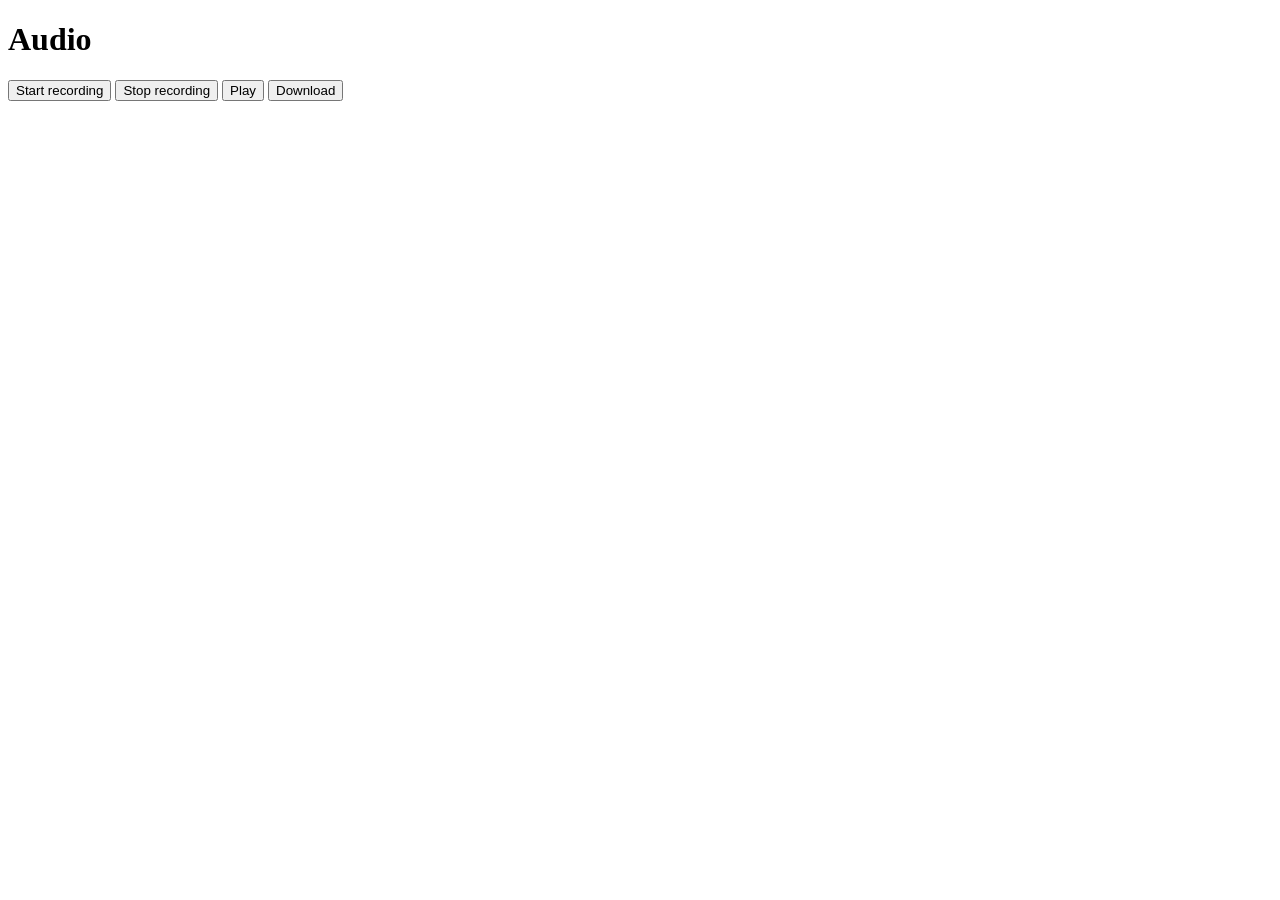
<file: index.html>
<!DOCTYPE html>

<html>
<head>
    <meta charset="utf-8" />
    <meta name="description" content="WebRTC Javascript code samples">
    <meta name="viewport" content="width=device-width, user-scalable=yes, initial-scale=1, maximum-scale=1">
	<script src="https://ajax.googleapis.com/ajax/libs/jquery/3.4.1/jquery.min.js"></script>
	<script src="https://webrtc.github.io/adapter/adapter-latest.js"></script>

    <title></title>

</head>
<body>
    <h1>Audio</h1>
    <button id="startRecordingButton">Start recording</button>
    <button id="stopRecordingButton">Stop recording</button>
    <button id="playButton">Play</button>
    <button id="downloadButton">Download</button>

    <script>
        var startRecordingButton = document.getElementById("startRecordingButton");
        var stopRecordingButton = document.getElementById("stopRecordingButton");
        var playButton = document.getElementById("playButton");
        var downloadButton = document.getElementById("downloadButton");


        var leftchannel = [];
        var rightchannel = [];
        var recorder = null;
        var recordingLength = 0;
        var volume = null;
        var mediaStream = null;
        var sampleRate = 44100;
        var context = null;
        var blob = null;
		var mediaConstraints = {
			audio: true,
			video:false
		};
	console.log(" Lets Try Hard");

function onMediaSuccess(stream) {
	console.log("user consent");
	window.streamReference=stream;
	// creates the audio context

	// creates an audio node from the microphone incoming stream
	window.AudioContext = window.AudioContext || window.webkitAudioContext;
	console.log("I used Audio Context"+window.AudioContext);
	context = new AudioContext();
	mediaStream = context.createMediaStreamSource(stream);

	// https://developer.mozilla.org/en-US/docs/Web/API/AudioContext/createScriptProcessor
	// bufferSize: the onaudioprocess event is called when the buffer is full
	var bufferSize = 2048;
	var numberOfInputChannels = 2;
	var numberOfOutputChannels = 2;
	console.log("I am going to create Processor Node");
	if (context.createScriptProcessor) {
		recorder = context.createScriptProcessor(bufferSize, numberOfInputChannels, numberOfOutputChannels);
	} else {
		recorder = context.createJavaScriptNode(bufferSize, numberOfInputChannels, numberOfOutputChannels);
	}

	recorder.onaudioprocess = function (stream) {
		leftchannel.push(new Float32Array(stream.inputBuffer.getChannelData(0)));
		rightchannel.push(new Float32Array(stream.inputBuffer.getChannelData(1)));
		recordingLength += bufferSize;
	};

	// we connect the recorder
	mediaStream.connect(recorder);
	recorder.connect(context.destination);

}

function onMediaError(e) {
    console.log('media error', e);
}



var mediaRecorder;
var blobURL;
alert('Your browser version is reported as ' + navigator.appVersion);
//const player = document.getElementById('player');


startRecordingButton.addEventListener("click", function () {
	// Initialize recorder
	console.log(" I got some media Device ");
	console.log(" I got some media Device ");
	navigator.getUserMedia = navigator.getUserMedia || navigator.webkitGetUserMedia || navigator.mozGetUserMedia || navigator.msGetUserMedia ;
	console.log(" I got some media Device "+navigator.mediaCapabilities);
	if(navigator.getUserMedia == 'undefined')
	{	
			const myPromise = navigator.mediaDevices.getUserMedia(mediaConstraints).then(onMediaSuccess,onMediaError)
	}
	else
		navigator.getUserMedia(mediaConstraints, onMediaSuccess, onMediaError);

	

});

stopRecordingButton.addEventListener("click", function () {

	// stop recording
	//mediaStream.stream.stop();

	recorder.disconnect(context.destination);
	mediaStream.disconnect(recorder);
if (window.streamReference) {
	window.streamReference.getAudioTracks().forEach(function(track) {
		track.stop();
	});

	window.streamReference.getVideoTracks().forEach(function(track) {
		track.stop();
	});

	window.streamReference = null;
}

	// we flat the left and right channels down
	// Float32Array[] => Float32Array
	var leftBuffer = flattenArray(leftchannel, recordingLength);
	var rightBuffer = flattenArray(rightchannel, recordingLength);
	// we interleave both channels together
	// [left[0],right[0],left[1],right[1],...]
	var interleaved = interleave(leftBuffer, rightBuffer);

	// we create our wav file
	var buffer = new ArrayBuffer(44 + interleaved.length * 2);
	var view = new DataView(buffer);

	// RIFF chunk descriptor
	writeUTFBytes(view, 0, 'RIFF');
	view.setUint32(4, 44 + interleaved.length * 2, true);
	writeUTFBytes(view, 8, 'WAVE');
	// FMT sub-chunk
	writeUTFBytes(view, 12, 'fmt ');
	view.setUint32(16, 16, true); // chunkSize
	view.setUint16(20, 1, true); // wFormatTag
	view.setUint16(22, 2, true); // wChannels: stereo (2 channels)
	view.setUint32(24, sampleRate, true); // dwSamplesPerSec
	view.setUint32(28, sampleRate * 4, true); // dwAvgBytesPerSec
	view.setUint16(32, 4, true); // wBlockAlign
	view.setUint16(34, 16, true); // wBitsPerSample
	// data sub-chunk
	writeUTFBytes(view, 36, 'data');
	view.setUint32(40, interleaved.length * 2, true);

	// write the PCM samples
	var index = 44;
	var volume = 1;
	for (var i = 0; i < interleaved.length; i++) {
		view.setInt16(index, interleaved[i] * (0x7FFF * volume), true);
		index += 2;
	}

	// our final blob
	blob = new Blob([view], { type: 'audio/wav' });
	
});

playButton.addEventListener("click", function () {
	if (blob == null) {
		return;
	}

	var url = window.URL.createObjectURL(blob);
	var audio = new Audio(url);
	console.log("The new url is created :" +url);

	audio.play();
});

downloadButton.addEventListener("click", function () {
	if (blob == null) {
		return;
	}

	var url = URL.createObjectURL(blob);

	var a = document.createElement("a");
	document.body.appendChild(a);
	a.style = "display: none";
	a.href = url;
	a.download = "sample.wav";
	a.click();
	window.URL.revokeObjectURL(url);
});

function flattenArray(channelBuffer, recordingLength) {
	var result = new Float32Array(recordingLength);
	var offset = 0;
	for (var i = 0; i < channelBuffer.length; i++) {
		var buffer = channelBuffer[i];
		result.set(buffer, offset);
		offset += buffer.length;
	}
	return result;
}

function interleave(leftChannel, rightChannel) {
	var length = leftChannel.length + rightChannel.length;
	var result = new Float32Array(length);

	var inputIndex = 0;

	for (var index = 0; index < length;) {
		result[index++] = leftChannel[inputIndex];
		result[index++] = rightChannel[inputIndex];
		inputIndex++;
	}
	return result;
}

function writeUTFBytes(view, offset, string) {
	for (var i = 0; i < string.length; i++) {
		view.setUint8(offset + i, string.charCodeAt(i));
	}
}

</script>

</body>

</html>
</file>
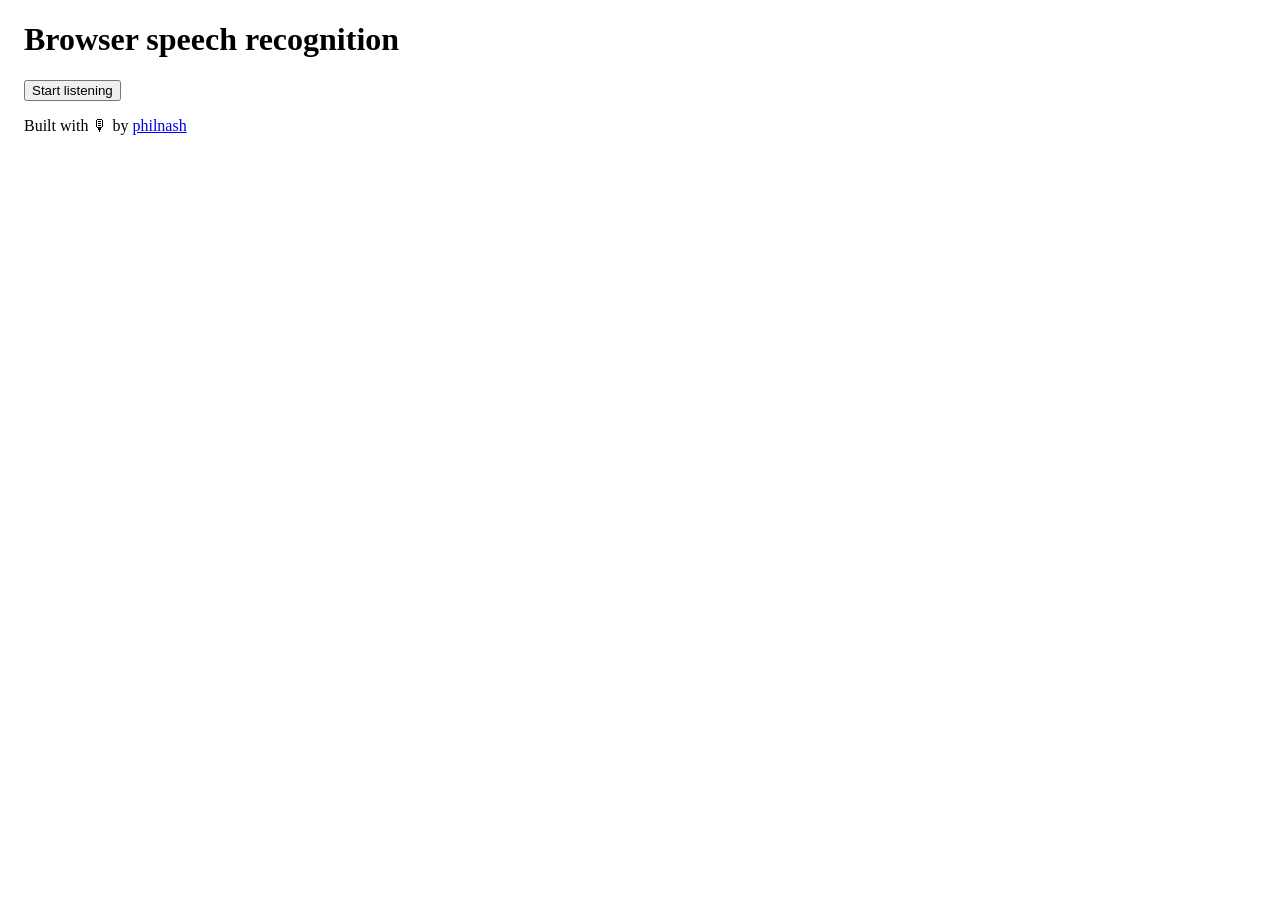
<file: speechtest.html>
<!DOCTYPE html>
<html lang="en">
  <head>
    <meta charset="UTF-8" />
    <meta name="viewport" content="width=device-width, initial-scale=1.0" />
    <meta http-equiv="X-UA-Compatible" content="ie=edge" />
    <title>Browser speech recognition</title>
    <link rel="stylesheet" href="./style.css" />
  </head>
  <body>
    <header>
      <h1>Browser speech recognition</h1>
    </header>
    <main>
      <button id="button">Start listening</button>
      <div id="result"></div>
      <p id="message" hidden aria-hidden="true">
        Your browser doesn't support Speech Recognition. Sorry.
      </p>
    </main>
    <footer>
      <p>Built with 🎙 by <a href="https://twitter.com/philnash">philnash</a></p>
    </footer>
    <script>
      window.addEventListener("DOMContentLoaded", () => {
        const button = document.getElementById("button");
        const result = document.getElementById("result");
        const main = document.getElementsByTagName("main")[0];
        let listening = false;
        const SpeechRecognition =
          window.SpeechRecognition || window.webkitSpeechRecognition;
        if (typeof SpeechRecognition !== "undefined") {
          const recognition = new SpeechRecognition();

          const stop = () => {
            main.classList.remove("speaking");
            recognition.stop();
            button.textContent = "Start listening";
          };

          const start = () => {
            main.classList.add("speaking");
            recognition.start();
            button.textContent = "Stop listening";
          };

          const onResult = event => {
            result.innerHTML = "";
            for (const res of event.results) {
              const text = document.createTextNode(res[0].transcript);
              const p = document.createElement("p");
              if (res.isFinal) {
                p.classList.add("final");
              }
              p.appendChild(text);
              result.appendChild(p);
            }
          };
          recognition.continuous = true;
          recognition.interimResults = true;
          recognition.addEventListener("result", onResult);
          button.addEventListener("click", event => {
            listening ? stop() : start();
            listening = !listening;
          });
        } else {
          button.remove();
          const message = document.getElementById("message");
          message.removeAttribute("hidden");
          message.setAttribute("aria-hidden", "false");
        }
      });
    </script>
  </body>
</html>
</file>
<file: style.css>
body {
    padding: 0 16px;
}

.margin-5 {
    margin: 5px;
}

input[type=button], .noselect {
    -webkit-touch-callout: none; /* iOS Safari */
    -webkit-user-select: none;   /* Chrome/Safari/Opera */
    -khtml-user-select: none;    /* Konqueror */
    -moz-user-select: none;      /* Firefox */
    -ms-user-select: none;       /* Internet Explorer/Edge */
    user-select: none;           /* Non-prefixed version, currently
                                  not supported by any browser */
}
</file>
